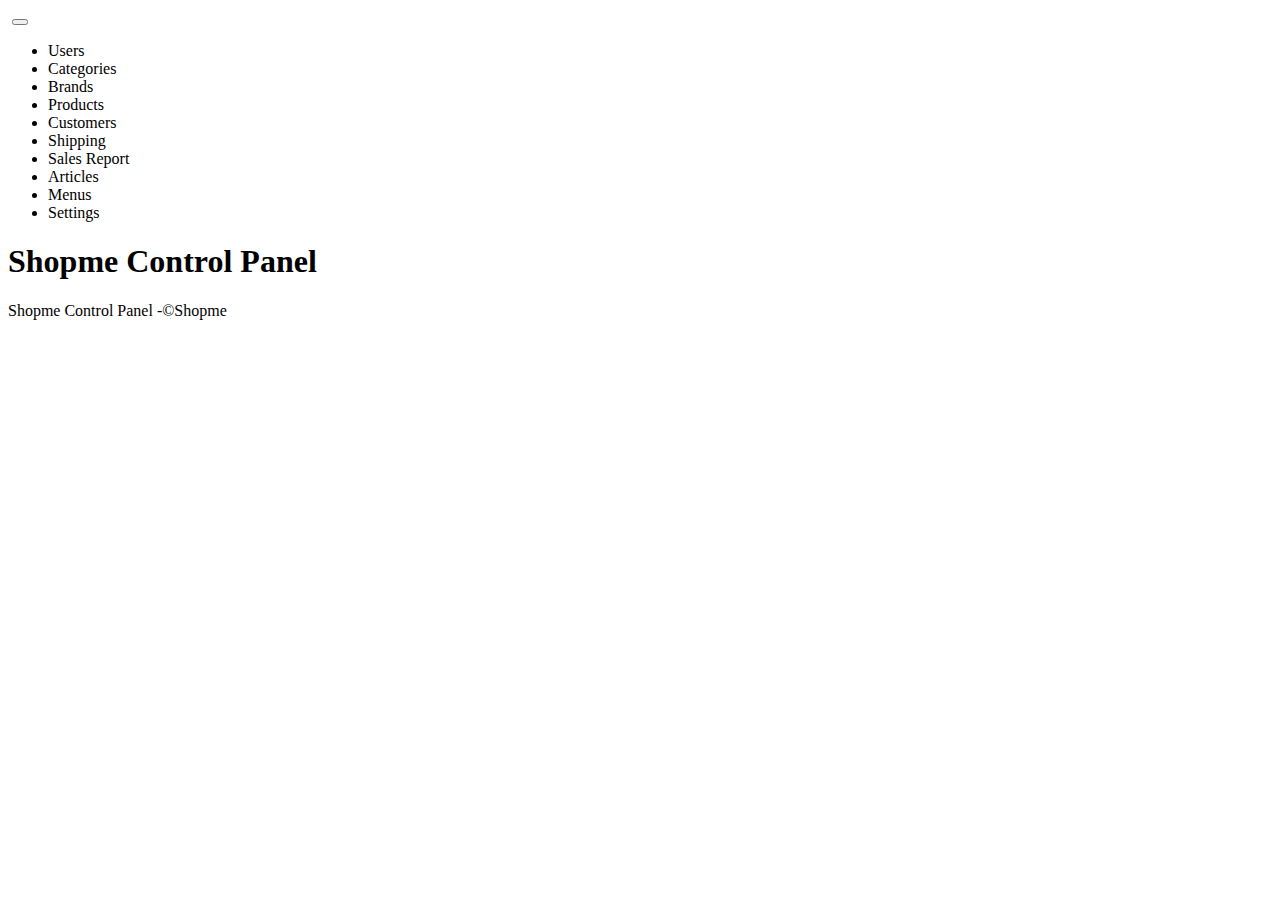
<file: src/main/resources/templates/index.html>
<!DOCTYPE html>
<html xmlns:th="http://www.thymeleaf.org">
<head>
<meta http-equiv="Content-Type" content="text/html;charset=UTF-8">
<meta name="viewport"
	content="width=device-width, initial-scale=1.0, minium-scale=1.0">

<title>Shopme Admin Home Page</title>
<link rel="stylesheet" type="text/css"
	th:href="@{/webjars/bootstrap/css/bootstrap.min.css}" />
<script type="text/javascript" th:src="@{/webjars/jquery/jquery.min.js}"></script>
<script type="text/javascript"
	th:src="@{/webjars/bootstrap/js/bootstrap.min.js}"></script>
</head>
<body>
	<div class="container-fluid">
		<div>
			<nav class="navbar navbar-expand-lg bg-dark navbar-dark">
				<a class="navbar-brand" th:href="@{/}">
				<img th:src="@{/images/ShopmeAdminSmall.png}" />
				</a>
				<button class="navbar-toggler" type="button" data-toggle="collapse" data-target="#topNavbar">
				<span class="navbar-toggler-icon"></span>
				</button>
				<div class="collapse navbar-collapse" id="topNavbar">
				<ul class="navbar-nav">
					<li class="navbar-item">
					<a class="nav-link" th:href="@{/users}">Users</a>
					</li>
					<li class="navbar-item">
					<a class="nav-link" th:href="@{/categories}">Categories</a>
					</li>
					<li class="navbar-item">
					<a class="nav-link" th:href="@{/brands}">Brands</a>
					</li>
					<li class="navbar-item">
					<a class="nav-link" th:href="@{/products}">Products</a>
					</li>
					<li class="navbar-item">
					<a class="nav-link" th:href="@{/customers}">Customers</a>
					</li>
					<li class="navbar-item">
					<a class="nav-link" th:href="@{/shipping}">Shipping</a>
					</li>
					<li class="navbar-item">
					<a class="nav-link" th:href="@{/orders}">Sales Report</a>
					</li>
					<li class="navbar-item">
					<a class="nav-link" th:href="@{/articles}">Articles</a>
					</li>
					<li class="navbar-item">
					<a class="nav-link" th:href="@{/menus}">Menus</a>
					</li>
					<li class="navbar-item">
					<a class="nav-link" th:href="@{/settings}">Settings</a>
					</li>	
				</ul></div>
			</nav>

		</div>
		<div>
			<h1>Shopme Control Panel</h1>
		</div>
		<div>
			<p>Shopme Control Panel -&copy;Shopme
		</div>
	</div>
</body>
</html>
</file>
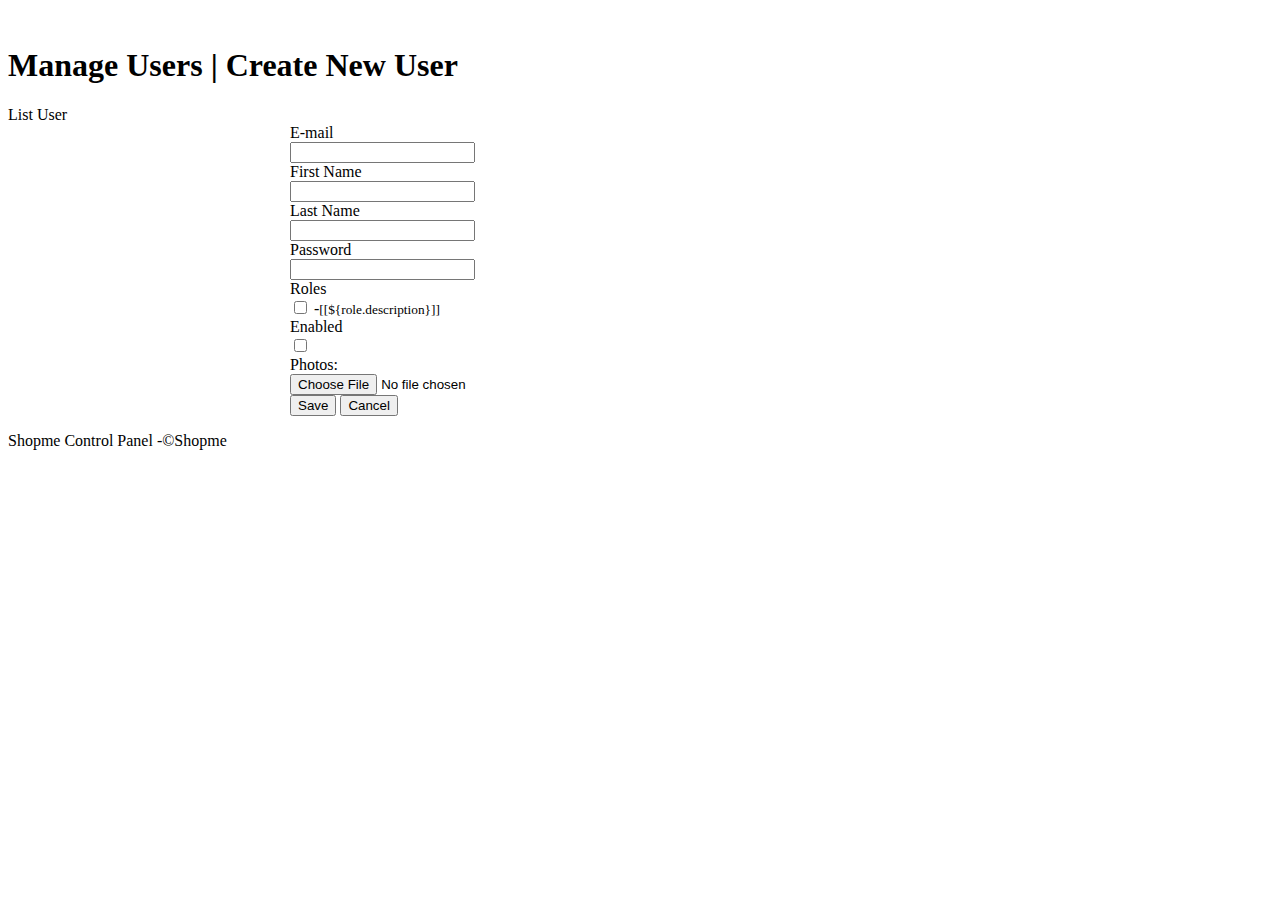
<file: src/main/resources/templates/user_form.html>
<!DOCTYPE html>
<html xmlns:th="http://www.thymeleaf.org">
<head>
<meta http-equiv="Content-Type" content="text/html;charset=UTF-8">
<meta name="viewport"
	content="width=device-width, initial-scale=1.0, minium-scale=1.0">

<title>Shopme Admin Home Page</title>
<link rel="stylesheet" type="text/css"
	th:href="@{/webjars/bootstrap/css/bootstrap.min.css}" />
<script type="text/javascript" th:src="@{/webjars/jquery/jquery.min.js}"></script>
<script type="text/javascript"
	th:src="@{/webjars/bootstrap/js/bootstrap.min.js}"></script>
</head>
<body>
	<div class="container-fluid">
		<div>
			<nav class="navbar navbar-expand-lg bg-dark navbar-dark">
				<a class="navbar-brand" th:href="@{/}"> <img
					th:src="@{/images/ShopmeAdminSmall.png}" />
				</a>
			</nav>

		</div>
		<div>
			<h1>Manage Users | Create New User</h1>
			<a th:href="@{/users}">List User</a>
		</div>

		<form th:action="@{/users/save}" method="post" style="max-width: 700px; margin: 0 auto" th:object="${user}" enctype="multipart/form-data">
			<div class="border border-secondary rounded">
				<input type="hidden" th:field="*{id}">
				<div class="form-group-row">
					<label class="col-sm-4 col-form-label">E-mail</label>
					<div class="col-sm-8">
						<input th:field="*{email}" required maxlength="128" type="email"
							class="form-control" />
					</div>
				</div>
				<div class="form-group-row">
					<label class="col-sm-4 col-form-label">First Name</label>
					<div class="col-sm-8">
						<input th:text="*{firstname}" required th:field="*{firstname}"
							type="text" class="form-control" />
					</div>
				</div>
				<div class="form-group-row">
					<label class="col-sm-4 col-form-label">Last Name</label>
					<div class="col-sm-8">
						<input th:text="*{lastname}" required th:field="*{lastname}"
							type="text" class="form-control" />
					</div>
				</div>
				<div class="form-group-row">
					<label class="col-sm-4 col-form-label">Password</label>
					<div class="col-sm-8">
						<input required th:field="*{password}" type="password"
							class="form-control" />
					</div>
				</div>
				<div class="form-group-row">
					<label class="col-sm-4 col-form-label">Roles</label>
					<div class="col-sm-8">
						<th:block th:each="role :${listRoles}">
							<input type="checkbox" th:field="*{roles}" th:text="${role.name}"
								th:value="${role.id}" class="m-2" />
					   	    -<small>[[${role.description}]]</small>
							<br>
						</th:block>
					</div>
				</div>
				<div class="form-group-row">
					<label class="col-sm-4 col-form-label">Enabled</label>
					<div class="col-sm-8">
						<input type="checkbox" th:field="*{enabled}"
							th:value="${user.enabled}" class="form-control" />
					</div>
				</div>
				<div class="form-group-row">
					<label class="col-sm-4 col-form-label">Photos:</label>
					<div class="col-sm-8">
						<input type="file" name="image" id="fileImage" accept="image/png, image/jpeg" />					
					</div>
				</div>
				<div class="text-center">
					<input type="submit" value="Save" class="btn btn-primary" /> <input
						type=button value="Cancel" class="btn btn-secondary" />
				</div>
			</div>
		</form>
		<div>
			<p>Shopme Control Panel -&copy;Shopme
		</div>
	</div>
	<script type="text/javascript">
		$(document).ready(function() {
			$("#buttonCancel").on("click", function() {
				window.location = "[[@{/users}]]";
			});
		});
	</script>
</body>

</html>
</file>
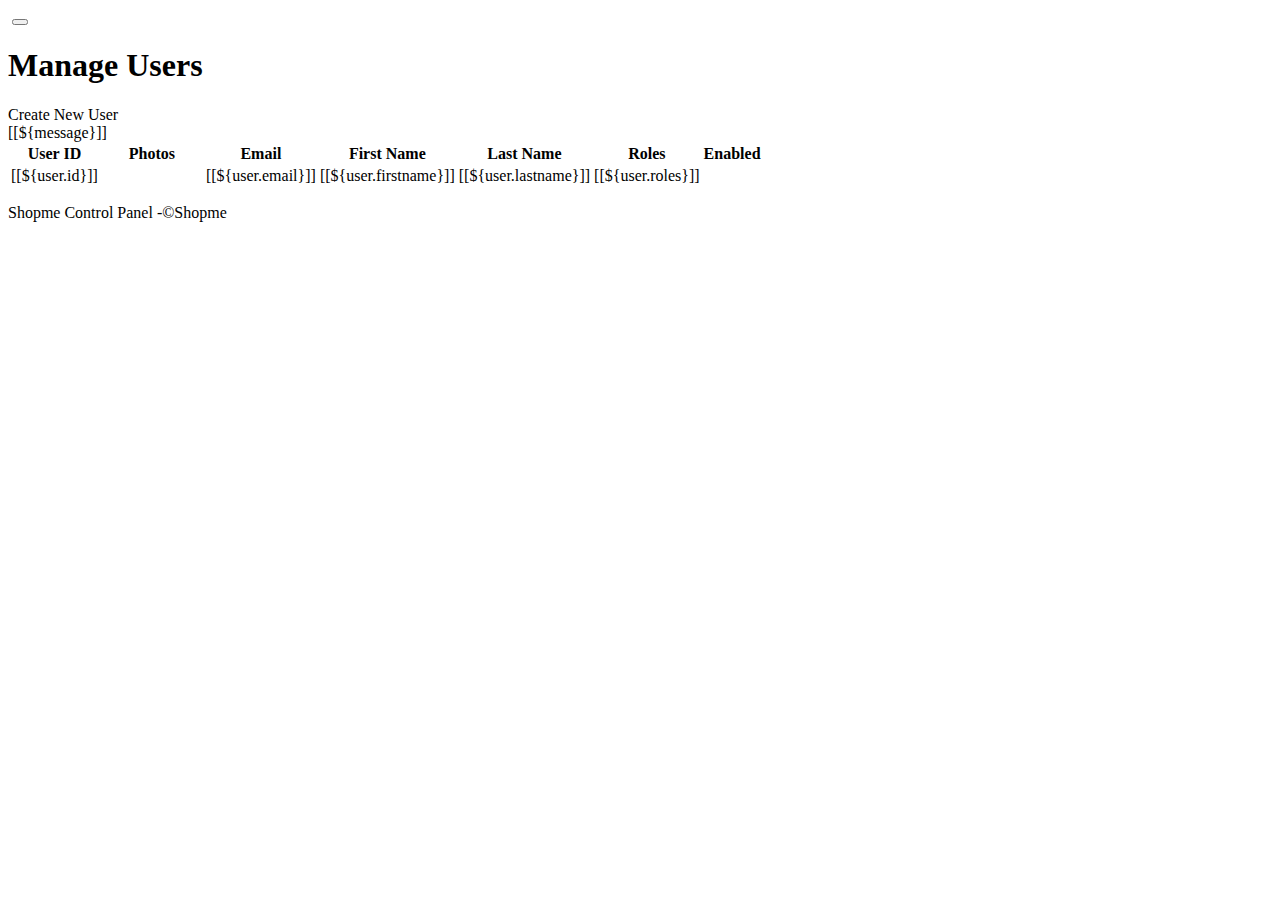
<file: src/main/resources/templates/users.html>
<!DOCTYPE html>
<html xmlns:th="http://www.thymeleaf.org">
<head>
<meta http-equiv="Content-Type" content="text/html;charset=UTF-8">
<meta name="viewport"
	content="width=device-width, initial-scale=1.0, minium-scale=1.0">

<title>Shopme Admin Home Page</title>
<link rel="stylesheet" type="text/css" th:href="@{/webjars/bootstrap/css/bootstrap.min.css}" />
<link rel="stylesheet" type="text/css" th:href="@{/fontawesome/all.css}" />
<link rel="stylesheet" type="text/css" th:href="@{/style.css}" />
<script type="text/javascript" th:src="@{/webjars/jquery/jquery.min.js}"></script>
<script type="text/javascript" th:src="@{/webjars/bootstrap/js/bootstrap.min.js}"></script>
</head>
<body>
	<div class="container-fluid">
		<div>
			<nav class="navbar navbar-expand-lg bg-dark navbar-dark">
				<a class="navbar-brand" th:href="@{/}">
				<img th:src="@{/images/ShopmeAdminSmall.png}" />
				</a>
				<button class="navbar-toggler" type="button" data-toggle="collapse" data-target="#topNavbar">
				<span class="navbar-toggler-icon"></span>
				</button>
			</nav>

		</div>
		<div>
			<h1>Manage Users</h1>
			<a th:href="@{/users/new}">Create New User</a>
		</div>
		
	    <div th:if="${message != null}" class="alert alert-success">
	    	[[${message}]]
	    </div>
		
		<div>
			<table class="table table-bordered table-responsive-xl table-hover">
				<thead class="thead-dark">
						<th>User ID</th>	
						<th>Photos</th>	
						<th>Email</th>												
						<th>First Name</th>	
						<th>Last Name</th>					
						<th>Roles</th>				
						<th>Enabled</th>	
						<th></th>								
				</thead>
				<tbody>
					<tr th:each="user :${listUsers}">
						<td>[[${user.id}]]</td>
						<td>
						 	<span th:if="${user.photos == null}"  class="fas fa-portrait"></span>
							<img th:if="${user.id != null}"  th:src="@{${user.photosImagePath}}" style=" width:100px "/>
						</td>
						<td>[[${user.email}]]</td>
						<td>[[${user.firstname}]]</td>
						<td>[[${user.lastname}]]</td>
						<td>[[${user.roles}]]</td>
						<td>
							<a th:if="${user.enabled == true}" class="fas fa-check-circle fa-2x icon-green"></a>
						</td>
						<td>
						<a th:href="@{'/users/edit/' + ${user.id}}" class="fas fa-edit fa-2x "></a>
						<a th:href="@{'/users/delete/' + ${user.id}}" class="fas fa-trash-alt fa-2x "></a>
						</td>
					</tr>
				</tbody>
			</table>
		</div>
		<div>
			<p>Shopme Control Panel -&copy;Shopme
		</div>
	</div>
</body>
</html>
</file>
